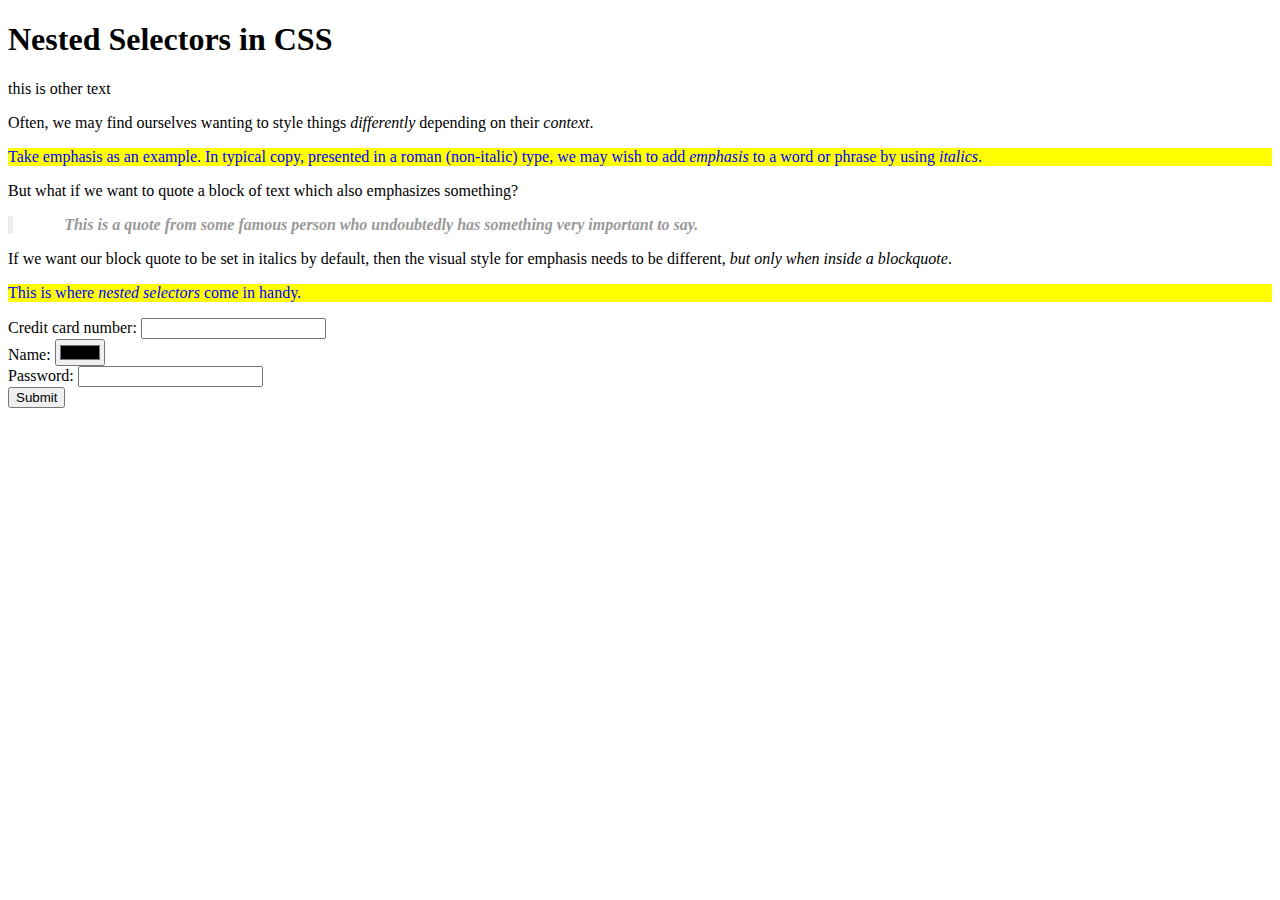
<file: week 2/nested_selectors/index.html>
<!DOCTYPE html>
<html>

<head>

  <meta charset="UTF-8">

  <title>Nested Selectors - CodePen</title>
  
  <link href="https://fonts.googleapis.com/css?family=Amatic+SC|Open+Sans" rel="stylesheet">

  <link rel="stylesheet" href="css/style.css" media="screen" type="text/css" />

</head>

<body>

  <h1 id="main-headline">Nested <span class="blue">Selectors</span> in CSS</h1>this is other text

	<p>Often, we may find ourselves wanting to style things <em>differently</em> depending on their <em>context</em>.</p>

	<p class="highlight">Take emphasis as an example. In typical copy, presented in a roman (non-italic) type, we may wish to add <em>emphasis</em> to a word or phrase by using <em>italics</em>.</p>

	<p>But what if we want to quote a block of text which also emphasizes something?</p>

	<blockquote>
  		<p>This is a quote from some famous person who undoubtedly has something <em>very important</em> to say.</p>
	</blockquote>

	<p>If we want our block quote to be set in italics by default, then the visual style for emphasis needs to be different, <em>but only when inside a blockquote</em>.</p>

	<p class="highlight">This is where <em>nested selectors</em> come in handy.</p>

	Credit card number: <input type="text" id="ccnumber"><br>
	Name: <input type="color" name=""><br>
	Password: <input type="password" name=""><br>
	<button>Submit</button>

	<br><br><br><br><br><br><br><br><br>

</body>

</html>
</file>
<file: week 2/nested_selectors/css/style.css>
body {
	font-family: 'Comic Sans MS';
	/*font-family: 'Amatic SC', sans-serif;*/
}

/*p {
	color: blue;
	font-weight: 800;
}*/

blockquote {
  border-left: 5px solid #EEE;
  padding: 0 0 0 .7em;
  margin: 0;
}

blockquote p {
	color: #999999;
    font-style: italic;
    font-weight: bold;
    margin: 12px 40px;
}

h1 {
	/*display: inline;*/
}

.highlight {
	color: blue;
	background-color: yellow;
}

.orange {
	background-color: orange;
}
</file>
